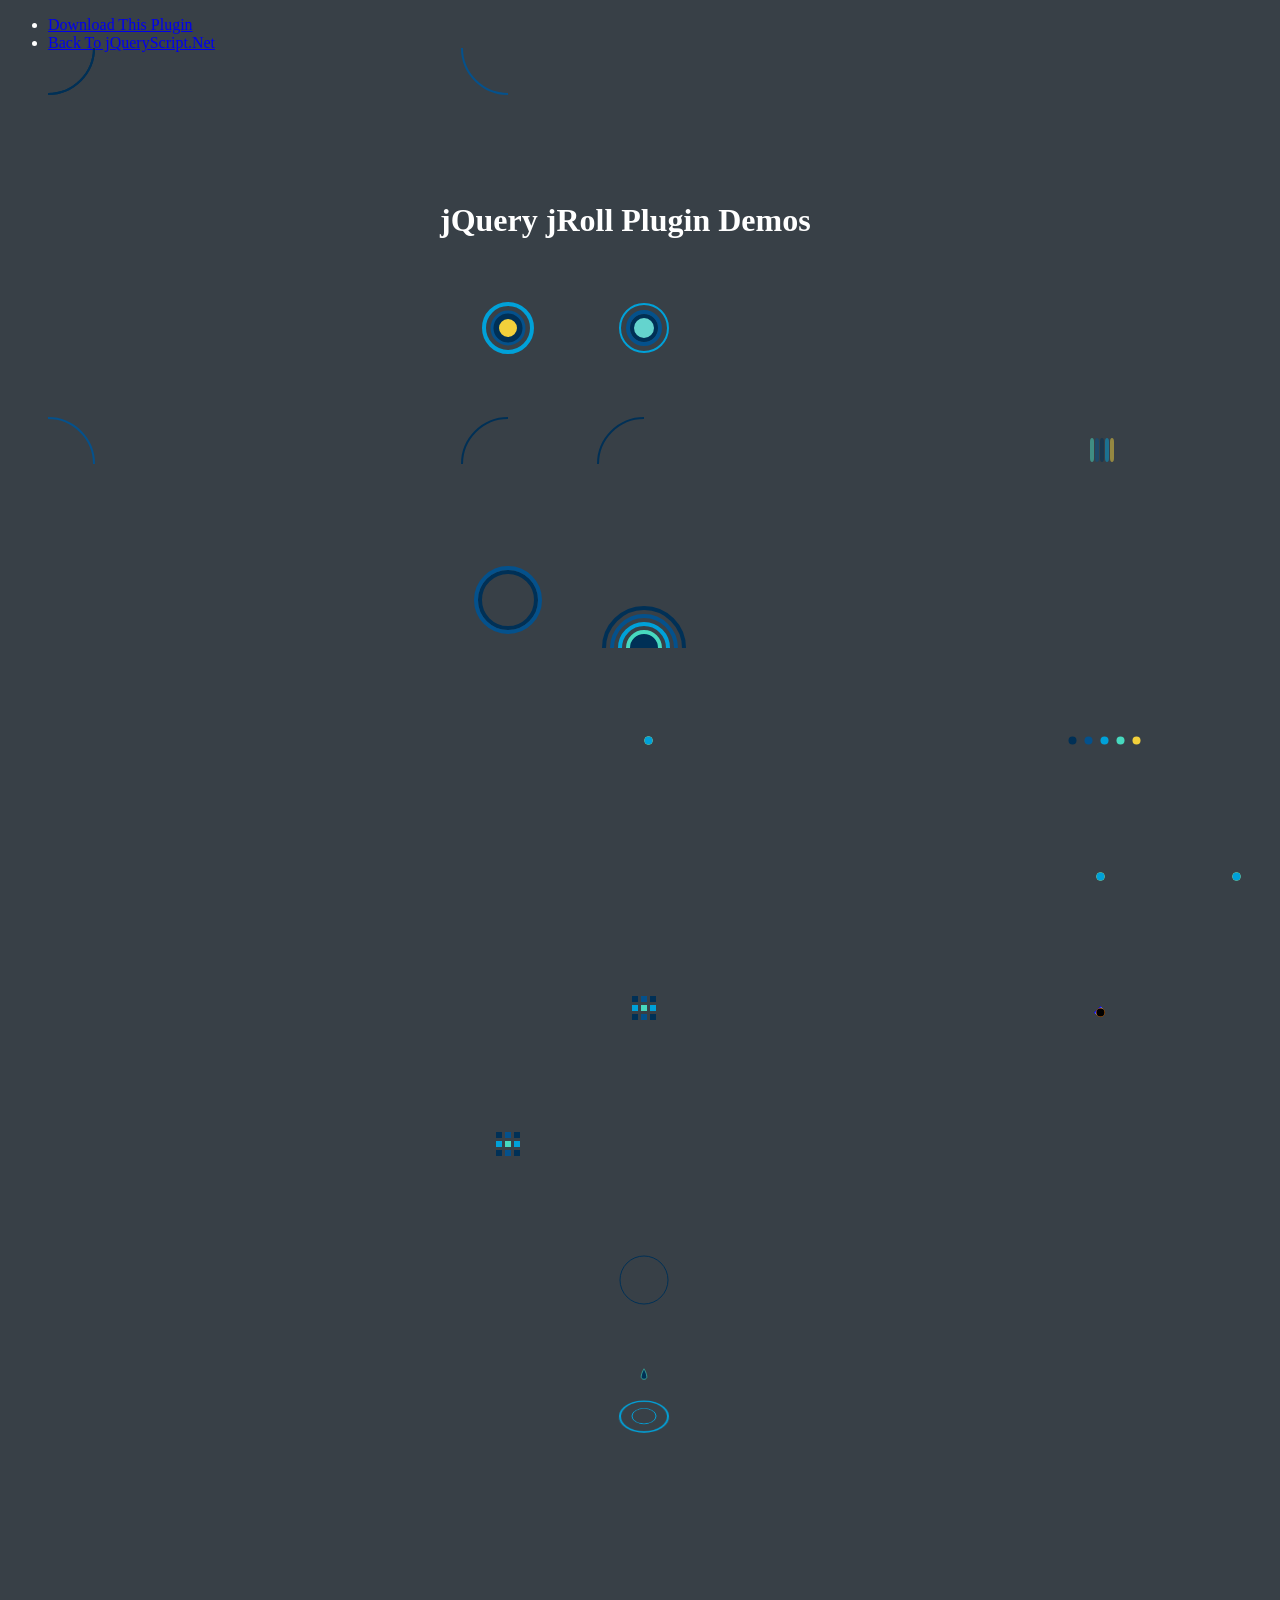
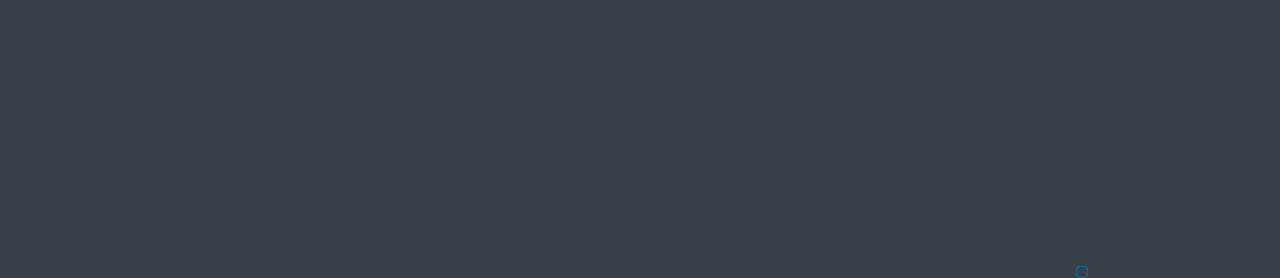
<file: static/uadmin/assets/spinner/index.html>
<!doctype html>
<html>
<head>
<meta charset="utf-8">
<meta http-equiv="X-UA-Compatible" content="IE=edge,chrome=1">
<meta name="viewport" content="width=device-width, initial-scale=1">
		<title>jQuery jRoll Plugin Demos</title>
        <link href="http://www.jqueryscript.net/css/jquerysctipttop.css" rel="stylesheet" type="text/css">
		<link rel="stylesheet" href="src/jRoll.css">
		<style>
		body { background-color:#384047; color:#fff;}
		.container { margin:150px auto; max-width:400px;}
        .container > div { margin:20px; float:left;}
		</style>
	</head>

	<body>
    <div id="jquery-script-menu">
<div class="jquery-script-center">
<ul>
<li><a href="http://www.jqueryscript.net/loading/jQuery-Plugin-To-Create-CSS3-Animated-Spinners-jRoll.html">Download This Plugin</a></li>
<li><a href="http://www.jqueryscript.net/">Back To jQueryScript.Net</a></li>
</ul>
<div class="jquery-script-ads"><script type="text/javascript"><!--
google_ad_client = "ca-pub-2783044520727903";
/* jQuery_demo */
google_ad_slot = "2780937993";
google_ad_width = 728;
google_ad_height = 90;
//-->
</script>
<script type="text/javascript"
src="http://pagead2.googlesyndication.com/pagead/show_ads.js">
</script></div>
<div class="jquery-script-clear"></div>
</div>
</div>
    <div class="container">
    <h1>jQuery jRoll Plugin Demos</h1>
		<div id="heartbeat"></div>
		<div id="pulse"></div>
		<div id="slicedspinner"></div>
		<div id="halfslicedspinner"></div>
		<div id="gyroscope"></div>
		<div id="wave"></div>
        <div id="jumpdots"></div>
        <div id="hordots"></div>
        <div id="verdots"></div>
        <div id="spreaddots"></div>
        <div id="trailedspreaddots"></div>
        <div id="squares"></div>
        <div id="3Dsquares"></div>
        <div id="stackedsquares"></div>
        <div id="3dots"></div>
        <div id="popdot"></div>
        <div id="eq"></div>
        <div id="waterdrop"></div>
        </div>
		<script src="http://code.jquery.com/jquery-3.0.0.slim.min.js"></script>
        <script type="text/javascript" src="src/jRoll.js"></script>
        <script>
            $( document ).ready(function() {
                $("#heartbeat").jRoll({
                    radius: 48,
					animation: "heartbeat"
                });
				$("#pulse").jRoll({
                    radius: 48,
					animation: "pulse"
                });
				$("#slicedspinner").jRoll({
                    radius: 48,
					animation: "slicedspinner"
                });
				$("#halfslicedspinner").jRoll({
                    radius: 48,
					animation: "halfslicedspinner"
                });
				$("#gyroscope").jRoll({
                    radius: 48,
					animation: "gyroscope"
                });
				$("#wave").jRoll({
                    radius: 48,
					animation: "wave"
                });
				$("#jumpdots").jRoll({
                    radius: 48,
					animation: "jumpdots"
                });
				$("#hordots").jRoll({
                    radius: 48,
					animation: "hordots"
                });
				$("#verdots").jRoll({
                    radius: 48,
					animation: "verdots"
                });
				$("#spreaddots").jRoll({
                    radius: 48,
					animation: "spreaddots"
                });
				$("#trailedspreaddots").jRoll({
                    radius: 48,
					animation: "trailedspreaddots"
                });
				$("circledots").jRoll({
                    radius: 48,
					animation: "circledots"
                });
				$("#squares").jRoll({
                    radius: 48,
					animation: "squares"
                });
				$("#3Dsquares").jRoll({
                    radius: 48,
					animation: "3Dsquares"
                });
				$("#stackedsquares").jRoll({
                    radius: 48,
					animation: "stackedsquares"
                });
				$("#3dots").jRoll({
                    radius: 48,
					animation: "3dots"
                });
				$("#popdot").jRoll({
                    radius: 48,
					animation: "popdot"
                });
				$("#eq").jRoll({
                    radius: 48,
					animation: "eq"
                });
				$("#waterdrop").jRoll({
                    radius: 48,
					animation: "waterdrop"
                });
            });
		</script>
		<script type="text/javascript">

  var _gaq = _gaq || [];
  _gaq.push(['_setAccount', 'UA-36251023-1']);
  _gaq.push(['_setDomainName', 'jqueryscript.net']);
  _gaq.push(['_trackPageview']);

  (function() {
    var ga = document.createElement('script'); ga.type = 'text/javascript'; ga.async = true;
    ga.src = ('https:' == document.location.protocol ? 'https://ssl' : 'http://www') + '.google-analytics.com/ga.js';
    var s = document.getElementsByTagName('script')[0]; s.parentNode.insertBefore(ga, s);
  })();

</script>
	</body>

</html>
</file>
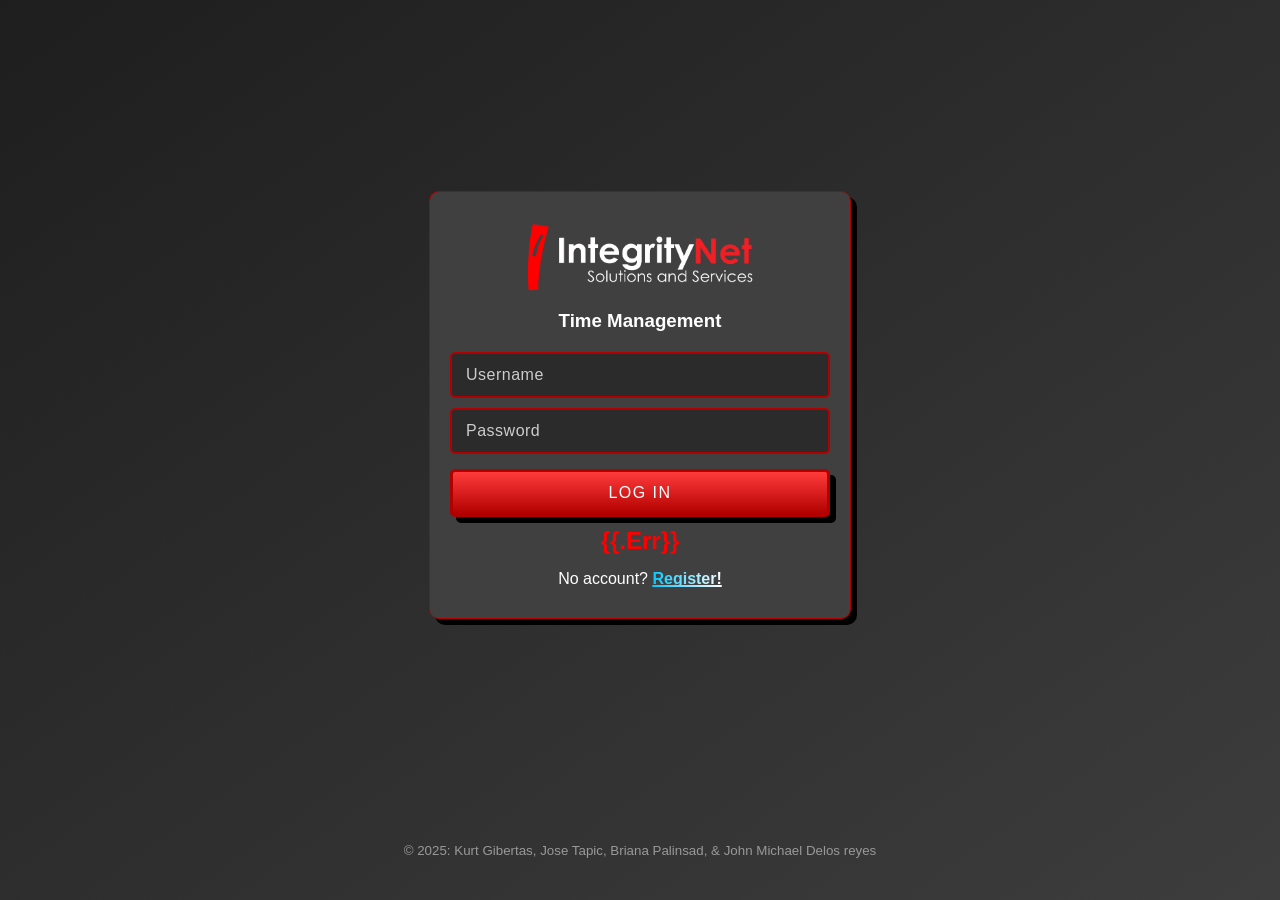
<file: templates/login.html>
<!--
    TO DO:
    A Company has many Departments, and each Department has many Employees.
    Add Filter to the search function (Day, Time of Clock in/out, Employee Name, Department Name)
    The user (employee) can clock in/out.
    The user (employee) can see their clock in/out history.
    If the user is already login and tries to login again, show a message "You are already logged in".
    The user's current session should be saved in local storage.
-->
<!DOCTYPE html>
<html lang="en">

<head>
    <meta charset="UTF-8">
    <meta name="viewport" content="width=device-width, initial-scale=1.0">
    <meta http-equiv="X-UA-Compatible" content="ie=edge">
    <link rel="stylesheet" href="/static/css/loginstyles.css">
    <link rel="stylesheet" href="/static/css/styles.css">
    <title>Company Time Manager - Log In</title>
</head>

<body>
    <main>
        <div class="container">
            <div>
                <img src="/static/dashboardmenu_Icon_UQFybnln52/logo-white_1.png">
                <h3>Time Management</h3>
            </div>
            <form method="POST">
                <input type="text" name="username" id="username" placeholder="Username" required />
                <input type="password" name="password" id="password" placeholder="Password" required />
                <button type="submit" id="btnLogin">Log In</button>
            </form>
            <h3 class="errormsg">{{.Err}}</h3>
            <p class="registerlink">No account? <a href="/register/">Register!</a></p>
        </div>
    </main>
    
    <footer>
        <p>&copy; 2025: Kurt Gibertas, Jose Tapic, Briana Palinsad, & John Michael Delos reyes</p>
    </footer>
</body>

</html>
</file>
<file: static/uadmin/assets/spinner/src/jRoll.css>
@charset "UTF-8";

/*!jRoll - https://fitsbach.github.io/jRoll/
 *Version - 0.1.6
 *Licensed unter the GNU General Public License - gnu.org/licenses/gpl.html
 *
 *Copyright (c) 2016 Jimmy Fitzback
 */

@keyframes heartbeatOut{
	0% {transform: scale(0px,0px);}
	15%{transform: scale(1.5,1.5);}
	30%{transform: scale(0.95, 0.95);}
	90%{transform: scale(0.95, 0.95);}
	95%{transform: scale(0.7, 0.7);}
	100%{transform: scale(1,1);}
}
@keyframes heartbeatMid{
	0% {transform: scale(0,0);}
	5% {transform: scale(1.8,1.8);}
	80%{transform: scale(1, 1);}
	90%{transform: scale(0.95, 0.95);}
	100%{transform: scale(0px,0px);}
}
@keyframes heartbeatIn{
	0% {transform: scale(0,0);}
	20%{transform: scale(0.4,0.4);}
	22%{transform: scale(0.25,0.25);}
	25%{transform: scale(0.4,0.4);}
	30%{transform: scale(1,1);}
	35%{transform: scale(0.85,0.85);}
	40%{transform: scale(0.98,0.98);}
	50%{transform: scale(0.87,0.87);}
	100%{transform: scale(0px,0px);}
}
@keyframes pulseOut{
	0% {transform: scale(1,1);opacity:0;}
	5% {transform: scale(0.9,0.9);}
	15%{transform: scale(1.1,1.1);opacity:1;}
	80%{transform: scale(2,2);opacity:0;}
	100%{transform: scale(1,1);}
}
@keyframes pulseMid{
	0% {transform: scale(0.8,0.8);opacity:0;}
	25%{transform: scale(1.8,1.8);opacity:1;}
	100%{transform: scale(0.8,0.8);opacity:0}
}
@keyframes pulseIn{
	0% {transform: scale(1,1);opacity:0;}
	5% {transform: scale(0.7,0.7);}
	25%{transform: scale(1.1,1.1);opacity:1;}
	80%{transform: scale(1.8,1.8);opacity:0;}
	100%{transform: scale(1,1);opacity:0;}
}
@keyframes slicedspinner{
	0% {transform: rotate(0deg);}
	50% {transform: rotate(180deg);}
	100%{transform: rotate(360deg);}
}
@keyframes gyroscopeIn{
	0% {transform-origin: 50% 50% 0px;transform: perspective(150px) rotateY(0deg) rotateZ(0deg);}
	50% {transform-origin: 50% 50% 0px;transform: perspective(150px) rotateY(180deg) rotateZ(360deg);}
	100% {transform-origin: 50% 50% 0px;transform: perspective(150px) rotateY(360deg) rotateZ(0deg);}
}
@keyframes gyroscopeOut{
	0% {transform-origin: 50% 50% 0px;transform: perspective(150px) rotateX(0deg);}
	100% {transform-origin: 50% 50% 0px;transform: perspective(150px) rotateX(360deg);}
}
@keyframes gyroscope3D{
	0% {transform: rotateZ(0deg);}
	100% {transform: rotateZ(360deg);}
}
@keyframes waveCenter{
	0%{transform: scale(1,1) translateY(0px);opacity:1}
	10%{transform: scale(1.2,1.2) translateY(-10%);opacity:1}
	20%{transform: scale(1,1);}
	30%{transform: scale(1,1);}
	80%{opacity:0.5;}
	100%{transform: scale(1,1);opacity:1;}
}
@keyframes waveIn{
	0%{opacity:0;}
	5%{opacity:0;}
	10%{transform: translateY(0%);opacity:1}
	20%{transform: translateY(-3%);}
	60%{transform: translateY(-15%);opacity:0;}
	100%{transform: translateY(0px);opacity:0;}
}
@keyframes waveMid{
	0%{opacity:0;}
	10%{opacity:0;}
	15%{transform: translateY(0%);opacity:1;}
	30%{transform: translateY(-8%);}
	70%{transform: translateY(-20%);opacity:0;}
	100%{transform: translateY(0px);opacity:0;}
}
@keyframes waveOut{
	0%{opacity:0;}
	15%{opacity:0;}
	20%{transform: translateY(0%);opacity:1}
	40%{transform: translateY(-13%);}
	80%{transform: translateY(-25%);opacity:0;}
	100%{transform: translateY(0px);opacity:0;}
}
@keyframes jumpdots{
	0%{transform: translateY(0%);}
	10%{transform: translateY(-200%);}
	15%{transform: translateY(-0%);}
	20%{transform: translateY(-50%);}
	100%{transform: translateY(0%);}
}
@keyframes jumpdotdiv{
	0%{transform: translateY(0%);}
	21%{transform: translateY(0%);}
	25%{transform: translateY(-6%);}
	30%{transform: translateY(6%);}
	35%{transform: translateY(0%);}
	100%{transform: translateY(0%);}
}
@keyframes spreaddot1-hor{
	0%{transform: translateX(-0%);opacity:1;}
	80%{opacity:1;}
	100%{transform: translateX(-300%);opacity:0;}
}
@keyframes spreaddot2-hor{
	0%{transform: translateX(-0%);opacity:1;}
	80%{opacity:1;}
	100%{transform: translateX(-300%);opacity:0;}
}
@keyframes spreaddot4-hor{
	0%{transform: translateX(0%);opacity:1;}
	80%{opacity:1;}
	100%{transform: translateX(300%);opacity:0;}
}
@keyframes spreaddot5-hor{
	0%{transform: translateX(0%);opacity:1;}
	80%{opacity:1;}
	100%{transform: translateX(300%);opacity:0;}
}
@keyframes spreaddot1-ver{
	0%{transform: translateY(-0%);opacity:1;}
	80%{opacity:1;}
	100%{transform: translateY(-300%);opacity:0;}
}
@keyframes spreaddot2-ver{
	0%{transform: translateY(-0%);opacity:1;}
	80%{opacity:1;}
	100%{transform: translateY(-300%);opacity:0;}
}
@keyframes spreaddot4-ver{
	0%{transform: translateY(0%);opacity:1;}
	80%{opacity:1;}
	100%{transform: translateY(300%);opacity:0;}
}
@keyframes spreaddot5-ver{
	0%{transform: translateY(0%);opacity:1;}
	80%{opacity:1;}
	100%{transform: translateY(300%);opacity:0;}
}
@keyframes spreaddot1-all{
	0%{transform: translateY(-0%) translateX(-0%);opacity:1;}
	80%{opacity:1;}
	100%{transform: translateY(-300%) translateX(-300%);opacity:0;}
}
@keyframes trailedspreadrect1-all{
	0%{transform: rotateZ(45deg) scale(0,1);opacity:1;}
	8%0%{opacity:0;}
	100%{transform: rotateZ(45deg) scale(8.5,1);opacity:0;}
}
@keyframes spreaddot2-all{
	0%{transform: translateY(-0%) translateX(-0%);opacity:1;}
	80%{opacity:1;}
	100%{transform: translateY(300%) translateX(-300%);opacity:0;}
}
@keyframes trailedspreadrect2-all{
	0%{transform: rotateZ(315deg) scale(0,1);opacity:1;}
	8%0%{opacity:0;}
	100%{transform: rotateZ(315deg) scale(8.5,1);opacity:0;}
}
@keyframes spreaddot4-all{
	0%{transform: translateY(-0%) translateX(-0%);opacity:1;}
	80%{opacity:1;}
	100%{transform: translateY(-300%) translateX(300%);opacity:0;}
}
@keyframes trailedspreadrect4-all{
	0%{transform: rotateZ(225deg) scale(0,1);opacity:1;}
	8%0%{opacity:0;}
	100%{transform: rotateZ(225deg) scale(8.5,1);opacity:0;}
}
@keyframes spreaddot5-all{
	0%{transform: translateY(-0%) translateX(-0%);opacity:1;}
	80%{opacity:1;}
	100%{transform: translateY(300%) translateX(300%);opacity:0;}
}
@keyframes trailedspreadrect5-all{
	0%{transform: rotateZ(135deg) scale(0,1);opacity:1;}
	8%0%{opacity:0;}
	100%{transform: rotateZ(135deg) scale(8.5,1);opacity:0;}
}
@keyframes circledot1{
	0%{transform: translateY(-0%);}
	10%{transform: translateY(-300%);}
	80%{transform: translateY(-300%);}
	90%{transform: translateY(-0%);}
}
@keyframes circledot2{
	0%{transform: translateY(-0%) translateX(-0%);opacity:1;}
	10%{transform: translateY(-200%) translateX(-200%);}
	80%{transform: translateY(-200%) translateX(-200%);}
	90%{transform: translateY(-0%) translateX(-0%);}
}
@keyframes circledot3{
	0%{transform: translateY(-0%) translateX(-0%);opacity:1;}
	10%{transform: translateY(0%) translateX(-300%);}
	80%{transform: translateY(0%) translateX(-300%);}
	90%{transform: translateY(0%) translateX(-0%);}
}
@keyframes circledot4{
	0%{transform: translateY(-0%) translateX(-0%);opacity:1;}
	10%{transform: translateY(200%) translateX(-200%);}
	80%{transform: translateY(200%) translateX(-200%);}
	90%{transform: translateY(0%) translateX(-0%);}
}
@keyframes circledot5{
	0%{transform: translateY(-0%);opacity:1;}
	10%{transform: translateY(300%);}
	80%{transform: translateY(300%);}
	90%{transform: translateY(0%);}
}
@keyframes circledot6{
	0%{transform: translateY(-0%) translateX(-0%);opacity:1;}
	10%{transform: translateY(200%) translateX(200%);}
	80%{transform: translateY(200%) translateX(200%);}
	90%{transform: translateY(0%) translateX(0%);}
}
@keyframes circledot7{
	0%{transform: translateY(-0%) translateX(-0%);opacity:1;}
	10%{transform: translateY(0%) translateX(300%);}
	80%{transform: translateY(0%) translateX(300%);}
	90%{transform: translateY(0%) translateX(0%);}
}
@keyframes circledot8{
	0%{transform: translateY(-0%) translateX(-0%);opacity:1;}
	10%{transform: translateY(-200%) translateX(200%);}
	80%{transform: translateY(-200%) translateX(200%);}
	90%{transform: translateY(-0%) translateX(0%);}
}
@keyframes circledotdiv{
	0%{transform: rotateZ(0deg);}
	100%{transform: rotateZ(360deg);}
}
@keyframes squares{
	0%{transform:scale(1,1)rotate(0deg);}
	8%{transform:scale(1.5,1.5) rotate(90deg);}
	10%{transform: scale(1,1) rotate(90deg);}
	100%{transform: scale(1,1)rotate(90deg);}
}
@keyframes threedsqf1{
	0%{transform:rotateY(0deg);margin-left:0px;opacity:1}
	50%{transform:rotateY(90deg);margin-left:-25%;opacity:0;}
	100%{opacity:0;}
}
@keyframes threedsqf2{
	0%{transform:rotateY(90deg);margin-left:25%;opacity:0;}
	50%{transform:rotateY(0deg);margin-left:0px;opacity:1;}
}
@keyframes threedsqdiv{
	0%{transform:rotateZ(0deg);}
	50%{transform:rotateZ(0deg);}
	100%{transform:rotateZ(90deg);}
}
@keyframes stackedsquare{
  0%{transform: perspective(500px)rotateX(70deg)rotateZ(-45deg)translateZ(150px);opacity:0;}
  25%{transform: perspective(500px)rotateX(70deg)rotateZ(-45deg)translateZ(0px);opacity:1;}
  50%{transform: perspective(500px)rotateX(70deg)rotateZ(-45deg)translateZ(-10px);opacity:1;}
  75%{transform: perspective(500px)rotateX(70deg)rotateZ(-45deg)translateZ(-20px);opacity:0;}
  100%{transform: perspective(500px)rotateX(70deg)rotateZ(-45deg)translateZ(-30px);opacity:0;}
}
@keyframes suspensionpointcircle{
	0%{transform:scale(0.2,0.2);stroke-width:20;}
	20%{transform:scale(0.4,0.4);stroke-width:2;}
	40%{transform:scale(0.4,0.4);stroke-width:20;}
	60%{stroke-width:2;}
	80%{transform:scale(0.4,0.4);stroke-width:20;}
	100%{transform:scale(0.2,0.2);stroke-width:2;}
}
@keyframes suspensionpoint{
	0%{transform:translateX(0%);}
	20%{transform:translateX(0%);}
	40%{transform:translateX(150%);}
	60%{transform:translateX(150%);}
	80%{transform:translateX(300%);}
	100%{transform:translateX(300%);}
}
@keyframes popdot{
	0%{opacity:0;transform:scale(0.5,0.5);stroke-width:2;}
	30%{opacity:0;transform:scale(0.2,0.2);stroke-width:140;}
	57%{opacity:1;stroke-width:140;transform:scale(0.5,0.5);}
	60%{opacity:1;stroke-width:40;transform:scale(0.5,0.5);}
	90%{opacity:1;stroke-width:2;transform:scale(1,1);}
	100%{transform:scale(0.5,0.5);opacity:0;stroke-width:2;}
}
@keyframes waterdropdrop{
	0%{opacity:0;transform:scale(2,0.2)translateY(0%);}
	20%{opacity:1;transform:scale(1,1)translateY(20%);}
	40%{opacity:0.01;}
	50%{opacity:0;transform:scale(1.5,0.1)translateY(1200%);}
	60%{opacity:0;transform:scale(0.5,0.1)translateY(1500%);}
	100%{opacity:0;transform:scale(1,0.2)translateY(1000%);}
}
@keyframes waterdropwave{
	0%{opacity:0;}
	15%{opacity:0;transform:rotateX(50deg)scale(0.5,0.5)translateY(0%);}
	50%{opacity:1;transform:rotateX(50deg)scale(1,1)translateY(0%);}
	90%{opacity:0;transform:rotateX(50deg)scale(2,2)translateY(0%);}
	100%{opacity:0;}
}
@keyframes waterdropwaveIn{
	0%{opacity:0;}
	15%{opacity:0;transform:rotateX(50deg)scale(0.5,0.5)translateY(0%);}
	50%{opacity:1;transform:rotateX(50deg)scale(1,1)translateY(0%);}
	90%{opacity:0;transform:rotateX(50deg)scale(3,3)translateY(0%);}
	100%{opacity:0;}
}
@keyframes eq{
	0%{transform:scale(1,1);}
	15%{transform:scale(1,1.2);}
	25%{transform:scale(1,0.7);}
	50%{transform:scale(1,1.5);}
	70%{transform:scale(1,1.1);}
	90%{transform:scale(1,0.8);}
	100%{transform:scale(1,1);}
}
svg{
	position:absolute;
}
</file>
<file: static/css/loginstyles.css>
html {
  box-sizing: border-box;
  font-family: 'Raleway', sans-serif;
}
main {
  display: flex;
  flex-direction: column;
  justify-content: center;
  align-items: center;
  height: 90vh;
  color: #ffffff;
}
/* Container */
main .container {
  max-width: 380px;
  padding: 20px 20px;
  background: #404040;
  border-radius: 10px;
  box-shadow: 6px 6px 0 #000;
  border: 1px solid #b20000;
  gap: 14px;
}
.container div {
  display: flex;
  flex-direction: column;
  align-items: center;
}
main img {
  width: 60%;
  margin: 0;
}
main .container div h3 {
  color: #ffffff;
  text-align: center;
  margin: 10px 0 10px;
}
main form {
  display: flex;
  flex-direction: column;
  align-items: center;
  width: 100%;
}
/* Buttons */
button {
  width: 100%;
  padding: 12px 25%;
  border-radius: 5px;
  cursor: pointer;
  color: #ffffff;
  background-image: linear-gradient(#ff3b3b, #b20000);
  border: 3px solid #b20000;
  letter-spacing: 1.5px;
  text-transform: uppercase;
  font-size: 1rem;
  transition: all 0.5s ease, background 0.3s, transform 0.3s;
  box-shadow: 6px 6px 0 black;
  margin-top: 15px;
}
button:hover {
  background-image: linear-gradient(90deg, #b20000 0%, #ff3b3b 40%, #b20000 100%);
  transform: scale(1.05);
}
button:active {
  background-image: linear-gradient(#b20000, #ff3b3b);
  transform: translateY(5px);
  transition: 100ms;
}
/* register link */
.registerlink {
  text-align: center;
  margin: 15px 0 10px 0;
}
.registerlink a {
  font-weight: bolder;
  background: linear-gradient(90deg, rgb(0,200,255), #fff, rgb(0,200,255));
  background-size: 200% auto;
  background-clip: text;
  color: transparent;
  -webkit-background-clip: text;
  -webkit-text-fill-color: transparent;
  animation: shine 2s linear infinite;
  text-decoration-line: underline;
  text-decoration-thickness: 2px;
  text-underline-offset: 3px;
  position: relative;
}
.registerlink a::after {
  content: '';
  position: absolute;
  left: 0; right: 0; bottom: 0;
  height: 2px;
  background: linear-gradient(90deg, rgb(0,200,255), #fff, rgb(0,200,255));
  background-size: 200% auto;
  animation: shine 2s linear infinite;
  border-radius: 1px;
  pointer-events: none;
}
@keyframes shine {
  to {
    background-position: 200% center;
  }
}
/* Error text */
.errormsg {
  color: red;
  font-size: 1.5rem;
  font-weight: bold;
  text-align: center;
  margin: 10px 0;
}
</file>
<file: static/css/styles.css>
/* styles.css is for keeping repetitive styles in a single file */
html { scroll-behavior: smooth; }
body {
  margin: 0;
  padding: 0;
  background: linear-gradient(145deg, #1e1e1e, #3d3d3d);
  background-attachment: fixed;
  font-family: sans-serif;
  color: #ffffff;
  height: 100vh;
}
/* Input fields */
input, select {
  width: 100%;
  padding: 12px 14px;
  box-sizing: border-box;
  border: 2px solid #b20000;
  border-radius: 5px;
  font-size: 1rem;
  background: #2b2b2b;
  color: #ffffff;
  transition: border-color 0.2s, box-shadow 0.2s;
  margin-top: 10px;
}
input::placeholder {
  color: #cccccc;
  font-size: 1rem;
  letter-spacing: 0.5px;
}
/* Popup */
#popupDialog {
  display: none;
  position: fixed;
  z-index: 1;
  left: 0;
  top: 0;
  width: 100%;
  height: 100%;
  overflow: auto;
  background-color: rgb(0,0,0);
  background-color: rgba(0,0,0,0.4);
}
.popupDialog-content {
  display: flex;
  flex-direction: column;
  background-color: #404040;
  margin: 15% auto;
  padding: 15px;
  border: 1px solid #b20000;
  width: 50%;
  border-radius: 10px;
}
.popupDialog-header {
  margin: 0;
  padding: 0;
  display: flex;
  justify-content: space-between;
  align-items: center;
  border-bottom: 1px solid #b20000;
}
#closePopup {
  color: #aaa;
  float: right;
  font-size: 32px;
  font-weight: bold;
}
#closePopup:hover,#closePopup:focus {
  color: #ff3b3b;
  text-decoration: none;
  cursor: pointer;
}
#popupDialog-title {
  margin: 5px;
  font-size: 1.5em;
}
#popupDialog-text {
  font-size: 1.2em;
  margin: 10px 5px;
}
/* footer */
footer {
  text-align: center;
  font-size: smaller;
  margin-top: 20px;
  color: #999;
  display: flex;
  justify-content: center;
  align-items: flex-end;
}
/* Responsive Design */
@media (max-width: 800px) {
  input, select, button {
    font-size: 0.9rem;
    padding: 10px;
  }
  footer {
    font-size: 0.8rem;
  }
}
</file>
